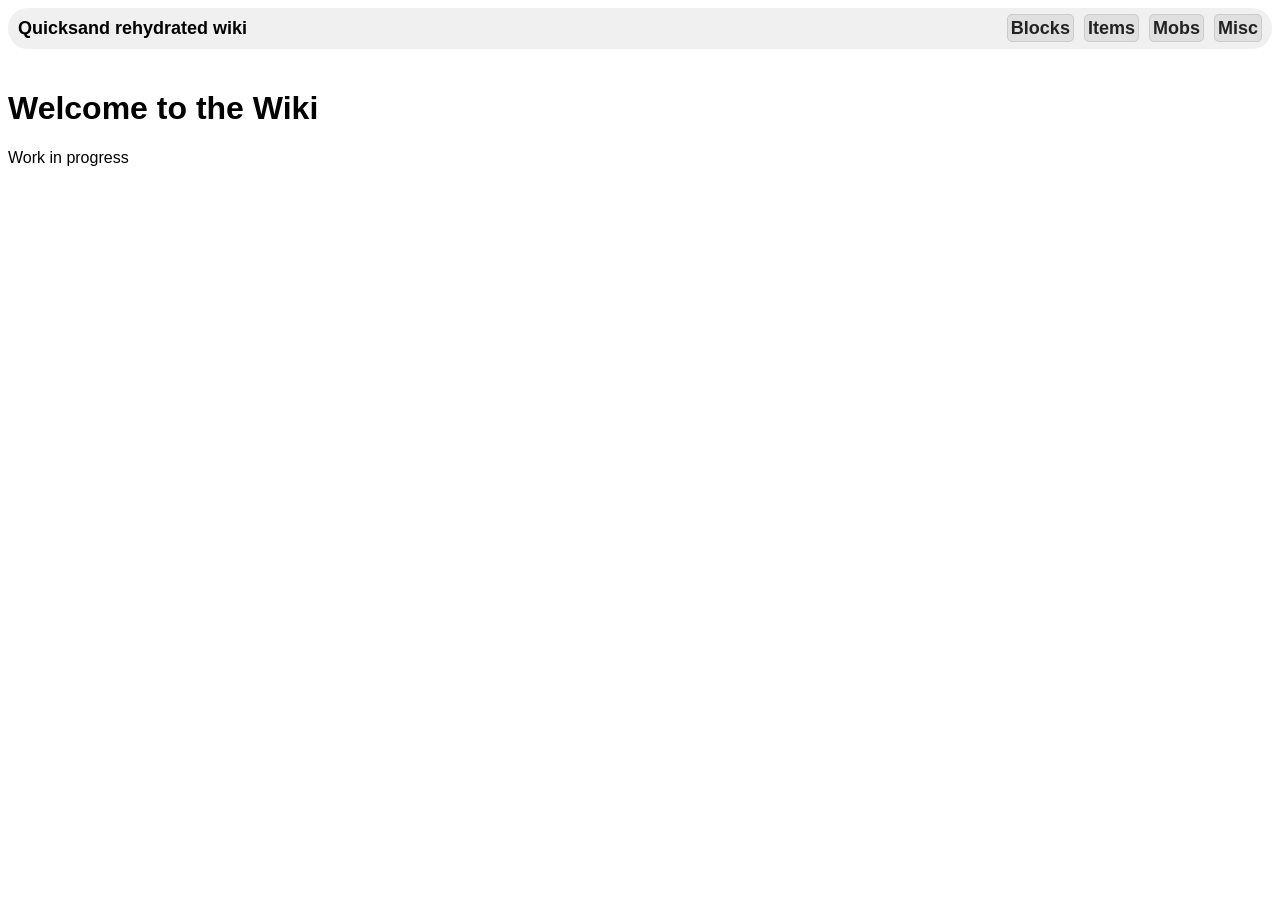
<file: wiki/index.html>
<!DOCTYPE html>
<html lang="en">
<head>
    <meta charset="UTF-8">
    <meta name="viewport" content="width=device-width, initial-scale=1.0">
    <title>Document</title>
    <link rel="stylesheet" href="style.css">
    <script src="script.js" defer></script>
</head>
<body>
    <nav-bar></nav-bar>
    <div id="list">
        
    </div>
    <h1>Welcome to the Wiki</h1>
    <p>Work in progress</p>
</body>
</html>
</file>
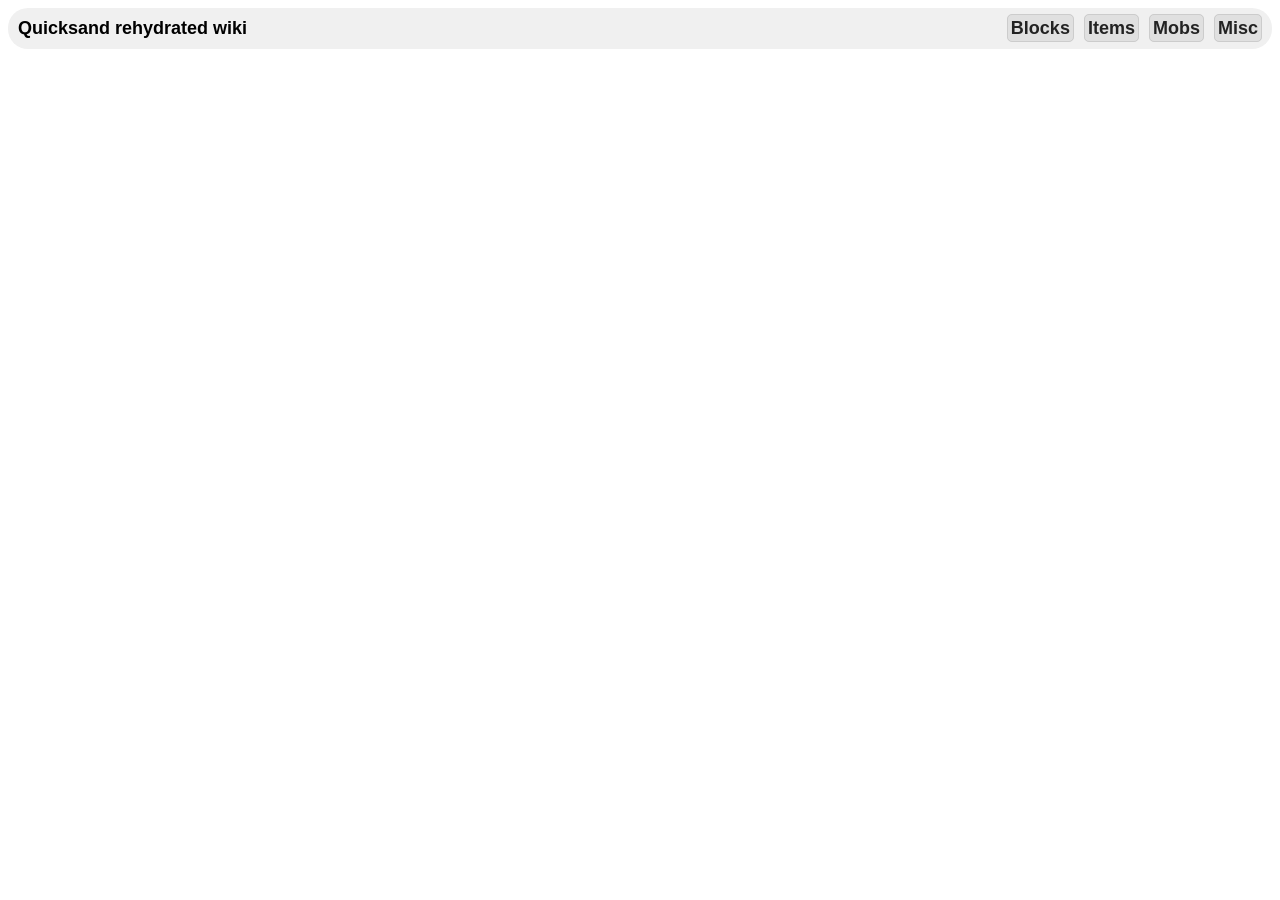
<file: wiki/templates.html>
<!DOCTYPE html>
<html lang="en">
<head>
    <meta charset="UTF-8">
    <meta name="viewport" content="width=device-width, initial-scale=1.0">
    <title>Document</title>
    <link rel="stylesheet" href="style.css">
    <script src="script.js" defer></script>
</head>
<body>
    <nav-bar></nav-bar>
    <div id="list">
        
    </div>
</body>
</html>
</file>
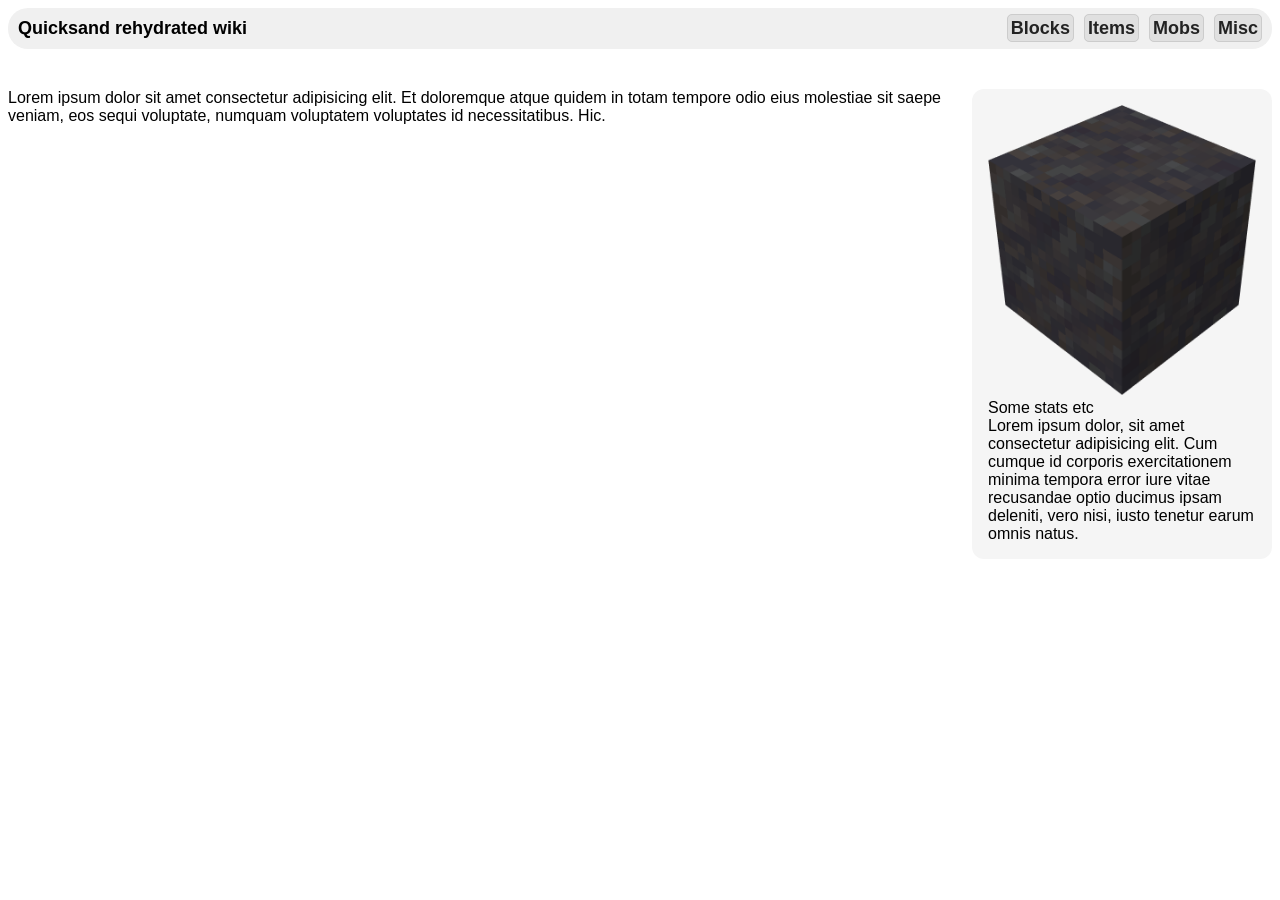
<file: wiki/blocks/mud.html>
<!DOCTYPE html>
<html lang="en">
<head>
    <meta charset="UTF-8">
    <meta name="viewport" content="width=device-width, initial-scale=1.0">
    <title>Mud</title>
    <link rel="stylesheet" href="../style.css">
    <script src="../script.js" defer></script>
</head>
<body>
    <nav-bar></nav-bar>
    <div id="list">
        
    </div>
    <div class="layout">
        <main class="content">
            Lorem ipsum dolor sit amet consectetur adipisicing elit. Et doloremque atque quidem in totam tempore odio eius molestiae sit saepe veniam, eos sequi voluptate, numquam voluptatem voluptates id necessitatibus. Hic.
        </main>
        <aside class="sidebar">
            <img src="img/mudBlock.png" alt="Mud Block">
            Some stats etc<br>
            Lorem ipsum dolor, sit amet consectetur adipisicing elit. Cum cumque id corporis exercitationem minima tempora error iure vitae recusandae optio ducimus ipsam deleniti, vero nisi, iusto tenetur earum omnis natus.
        </aside>
    </div>
</body>
</html>
</file>
<file: wiki/style.css>
html{
    color-scheme: light dark;
}
body{
    font-family: 'Arial';
}
nav{
    background-color: #f0f0f0;
    border-radius: 20px;
    padding: 10px;
    font-weight: bold;
    font-size: 18px;
    user-select: none;
}
a{
    text-decoration: none;
    color: inherit;
    padding: 2px;


}
.right{
    float: right;
}
.right span{
    margin-left: 5px;
    border: 1px solid #ccc;
    padding: 3px;
    border-radius: 5px;
    background-color: #e0e0e0;
    color: #222;
    cursor: pointer;
    transition: background-color 0.5s, border-color 0.5s, color 0.5s;
}
#list{
    width: fit-content;
    place-self: end;
    margin-top: 20px;
    margin-right: 50px;
    border-radius: 10px;
    padding: 0 10px;
    background-color: #ccc;
    overflow: hidden;
    max-height: 0;
    opacity: 0;
    transition: all 0.5s;
}
#list.is-open{
    padding: 10px;
    max-height: 1000px;
    opacity: 1;
}
.layout {
    margin-top: 20px;
    display: grid;
    grid-template-columns: minmax(0, 1fr) 300px;
    gap: 20px;
    align-items: start;
}
.sidebar {
    background-color: #f5f5f5;
    border-radius: 12px;
    padding: 16px;
}
.sidebar img {
    max-width: 100%;
    border-radius: 8px;
}
@media (prefers-color-scheme: dark){
    nav{
        background-color: #2a2a2a;
    }
    .right span{
        border-color: #555;
        background-color: #2a2a2a;
        color: #f5f5f5;
    }
    body .right span:hover{
        background-color: #3a3a3a;
    }
    #list{
        background-color: #444;
        color: #f5f5f5;
    }
    .sidebar {
        background-color: #333;
        color: #f5f5f5;
    }
}
.right span:hover{
    background-color: #d0d0d0;
}
@media (max-width: 600px) {
    nav {
        display: flex;
        flex-direction: column;
        align-items: flex-start;
        align-items: center;
        gap: 8px;
        text-align: center;
    }
    .right {
        float: none;
        width: 80%;
        margin-left: auto;
        margin-right: auto;
    }
    .right span {
        display: block;
        width: 100%;
        margin: 6px 0 0;
    }
    #list {
        margin-right: auto;
        margin-left: auto;
    }
    .layout {
        display: block;
    }
    .sidebar {
        place-self: center;
        width: 300px;
    }
}
</file>
